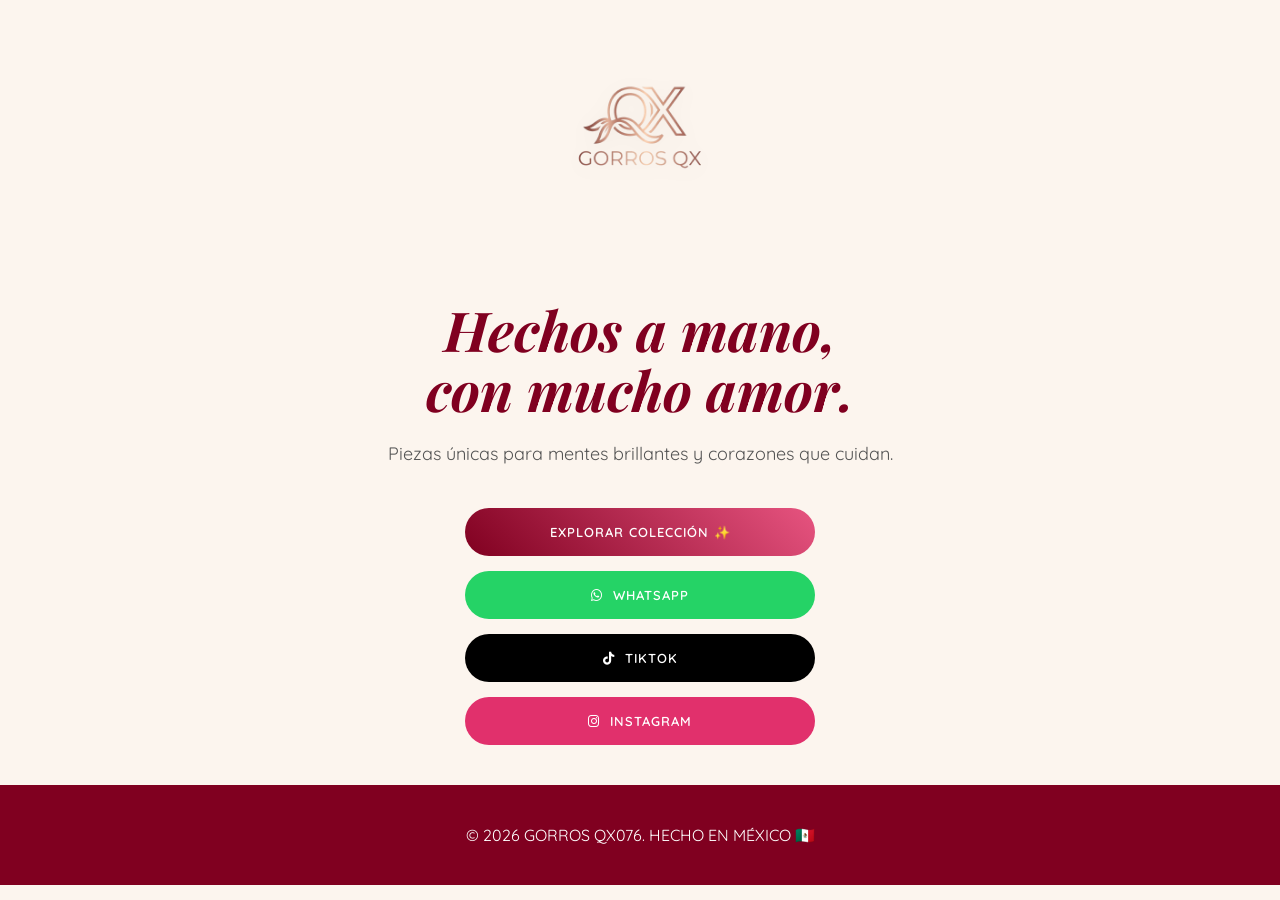
<file: index.html>
<!DOCTYPE html>
<html lang="es">
<head>
    <meta charset="UTF-8">
    <meta name="viewport" content="width=device-width, initial-scale=1.0">
    <title>Gorros QX076 | Inicio</title>
    <link rel="stylesheet" href="style-portada.css">
    <link rel="stylesheet" href="https://cdnjs.cloudflare.com/ajax/libs/font-awesome/6.0.0-beta3/css/all.min.css">
</head>
<body>

    <header class="main-header">
        <img src="Gemini_Generated_Image_52h3mj52h3mj52h3 (1).png" alt="Logo Gorros QX" class="logo-principal">
    </header>

    <main class="hero-section">
        <h2 class="frase-sagrada">Hechos a mano,<br>con mucho amor.</h2>
        <p class="descripcion">Piezas únicas para mentes brillantes y corazones que cuidan.</p>
        
        <div class="cta-buttons">
            <a href="catalogo.html" class="btn btn-catalogo">EXPLORAR COLECCIÓN ✨</a>
            <a href="https://wa.me/52tu_numero" class="btn btn-whatsapp"><i class="fab fa-whatsapp"></i> WhatsApp</a>
            <a href="#" class="btn btn-tiktok"><i class="fab fa-tiktok"></i> TikTok</a>
            <a href="#" class="btn btn-instagram"><i class="fab fa-instagram"></i> Instagram</a>
        </div>
    </main>

    <footer>
        <p>© 2026 GORROS QX076. HECHO EN MÉXICO 🇲🇽</p>
    </footer>

</body>
</html>
</file>
<file: style-portada.css>
/* --- Style Maestro: Edición Boutique Deli --- */
@import url('https://fonts.googleapis.com/css2?family=Playfair+Display:ital,wght@0,700;1,400&family=Quicksand:wght@300;400;600&display=swap');

:root {
    --color-hueso: #FCF5EE;
    --color-vino: #800020;
    --color-rosa-fuerte: #E75480;
    --color-rosa-pastel: #FFC0CB;
    --font-serif: 'Playfair Display', serif; 
    --font-sans: 'Quicksand', sans-serif;    
}

* { margin: 0; padding: 0; box-sizing: border-box; }

body {
    background-color: var(--color-hueso);
    font-family: var(--font-sans);
    color: #2d2d2d;
    min-height: 100vh;
}

/* --- Header y Logo --- */
.main-header { padding: 40px 0; text-align: center; }
.logo-principal { width: 320px; max-width: 90%; filter: drop-shadow(0 4px 10px rgba(0,0,0,0.05)); }

/* --- Hero Section (Portada) --- */
.hero-section { text-align: center; padding: 40px 20px; max-width: 800px; margin: 0 auto; }
.frase-sagrada { font-family: var(--font-serif); font-size: clamp(32px, 8vw, 55px); color: var(--color-vino); font-style: italic; margin-bottom: 20px; line-height: 1.1; }
.descripcion { font-size: 18px; margin-bottom: 40px; color: #555; line-height: 1.6; }

/* --- Botones / Hipervínculos (Feedback de Angelin) --- */
.cta-buttons { display: flex; flex-direction: column; gap: 15px; align-items: center; }
.btn {
    display: flex; align-items: center; justify-content: center;
    width: 100%; max-width: 350px; padding: 16px;
    border-radius: 50px; text-decoration: none;
    font-weight: 600; font-size: 13px; letter-spacing: 1px;
    text-transform: uppercase; transition: all 0.3s ease; gap: 10px;
}
.btn:hover { transform: translateY(-3px); box-shadow: 0 10px 20px rgba(0,0,0,0.1); }

.btn-catalogo { background: linear-gradient(45deg, var(--color-vino), var(--color-rosa-fuerte)); color: white; }
.btn-whatsapp { background-color: #25D366; color: white; }
.btn-instagram { background-color: #E1306C; color: white; }
.btn-tiktok { background-color: #000; color: #fff; } /* TikTok Negro como pidió Angelin */

/* --- Catálogo: Los Boxes de Precios (Con el Padding que pidieron) --- */
.grid-productos {
    display: grid;
    grid-template-columns: repeat(auto-fit, minmax(280px, 1fr));
    gap: 25px;
    padding: 40px 20px;
    max-width: 1100px;
    margin: 0 auto;
}

.box-producto {
    background: white;
    border-radius: 20px;
    overflow: hidden;
    box-shadow: 0 5px 15px rgba(0,0,0,0.05);
    border: 1px solid var(--color-rosa-pastel);
    padding: 25px; /* EL PADDING QUE PIDIERON PARA QUE NO PEGUE AL BOX */
    text-align: center;
}

.box-producto img { width: 100%; border-radius: 15px; margin-bottom: 15px; }
.box-producto h3 { font-family: var(--font-serif); color: var(--color-vino); margin-bottom: 10px; }
.precio { font-weight: 600; color: var(--color-rosa-fuerte); font-size: 20px; }

/* --- Footer --- */
footer { background-color: var(--color-vino); color: white; padding: 40px 0; text-align: center; margin-top: auto; }
</file>
